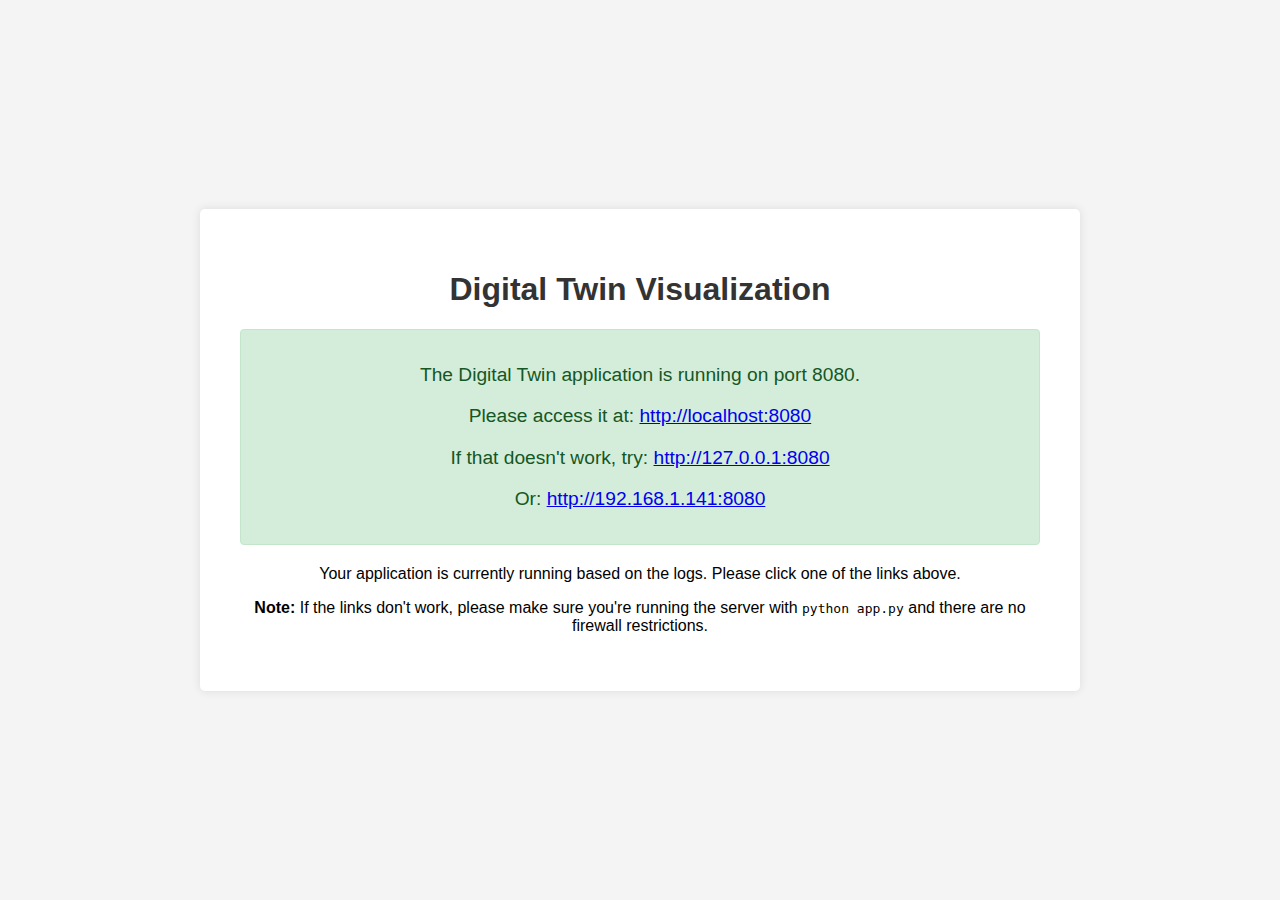
<file: index.html>
<!DOCTYPE html>
<html>
<head>
    <title>Digital Twin Visualization</title>
    <style>
        body {
            font-family: Arial, sans-serif;
            margin: 0;
            padding: 0;
            background-color: #f4f4f4;
            display: flex;
            justify-content: center;
            align-items: center;
            height: 100vh;
            text-align: center;
        }
        .container {
            background-color: white;
            padding: 40px;
            border-radius: 5px;
            box-shadow: 0 0 10px rgba(0,0,0,0.1);
            max-width: 800px;
        }
        h1 {
            color: #333;
        }
        .message {
            margin: 20px 0;
            padding: 15px;
            background-color: #d4edda;
            border: 1px solid #c3e6cb;
            border-radius: 4px;
            color: #155724;
            font-size: 1.2em;
        }
    </style>
</head>
<body>
    <div class="container">
        <h1>Digital Twin Visualization</h1>
        <div class="message">
            <p>The Digital Twin application is running on port 8080.</p>
            <p>Please access it at: <a href="http://localhost:8080" target="_blank">http://localhost:8080</a></p>
            <p>If that doesn't work, try: <a href="http://127.0.0.1:8080" target="_blank">http://127.0.0.1:8080</a></p>
            <p>Or: <a href="http://192.168.1.141:8080" target="_blank">http://192.168.1.141:8080</a></p>
        </div>
        <p>Your application is currently running based on the logs. Please click one of the links above.</p>
        <p><strong>Note:</strong> If the links don't work, please make sure you're running the server with <code>python app.py</code> and there are no firewall restrictions.</p>
    </div>
</body>
</html>
</file>
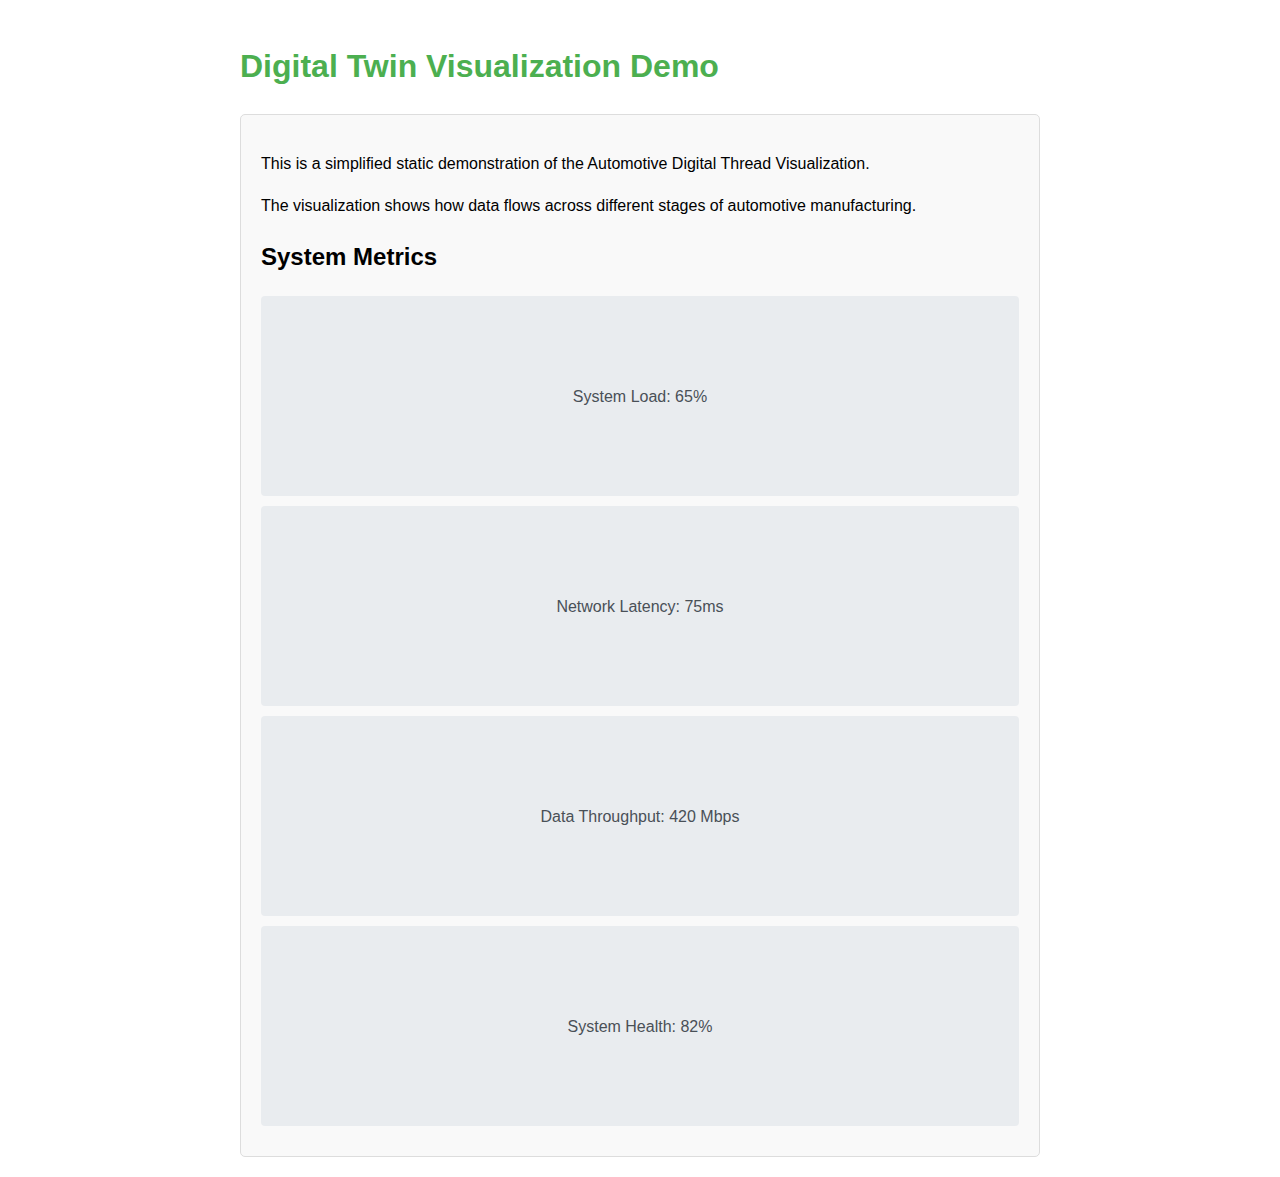
<file: demo.html>
<!DOCTYPE html>
<html>
<head>
    <title>Digital Twin Demo</title>
    <style>
        body {
            font-family: Arial, sans-serif;
            margin: 40px;
            line-height: 1.6;
            max-width: 800px;
            margin: 0 auto;
            padding: 20px;
        }
        h1 {
            color: #4CAF50;
        }
        .box {
            border: 1px solid #ddd;
            padding: 20px;
            border-radius: 5px;
            background-color: #f9f9f9;
            margin-top: 20px;
        }
        .chart {
            width: 100%;
            height: 200px;
            background-color: #e9ecef;
            border-radius: 4px;
            margin: 10px 0;
            display: flex;
            align-items: center;
            justify-content: center;
            color: #495057;
        }
    </style>
</head>
<body>
    <h1>Digital Twin Visualization Demo</h1>
    <div class="box">
        <p>This is a simplified static demonstration of the Automotive Digital Thread Visualization.</p>
        <p>The visualization shows how data flows across different stages of automotive manufacturing.</p>
        
        <h2>System Metrics</h2>
        <div class="chart">System Load: 65%</div>
        <div class="chart">Network Latency: 75ms</div>
        <div class="chart">Data Throughput: 420 Mbps</div>
        <div class="chart">System Health: 82%</div>
    </div>
</body>
</html>
</file>
